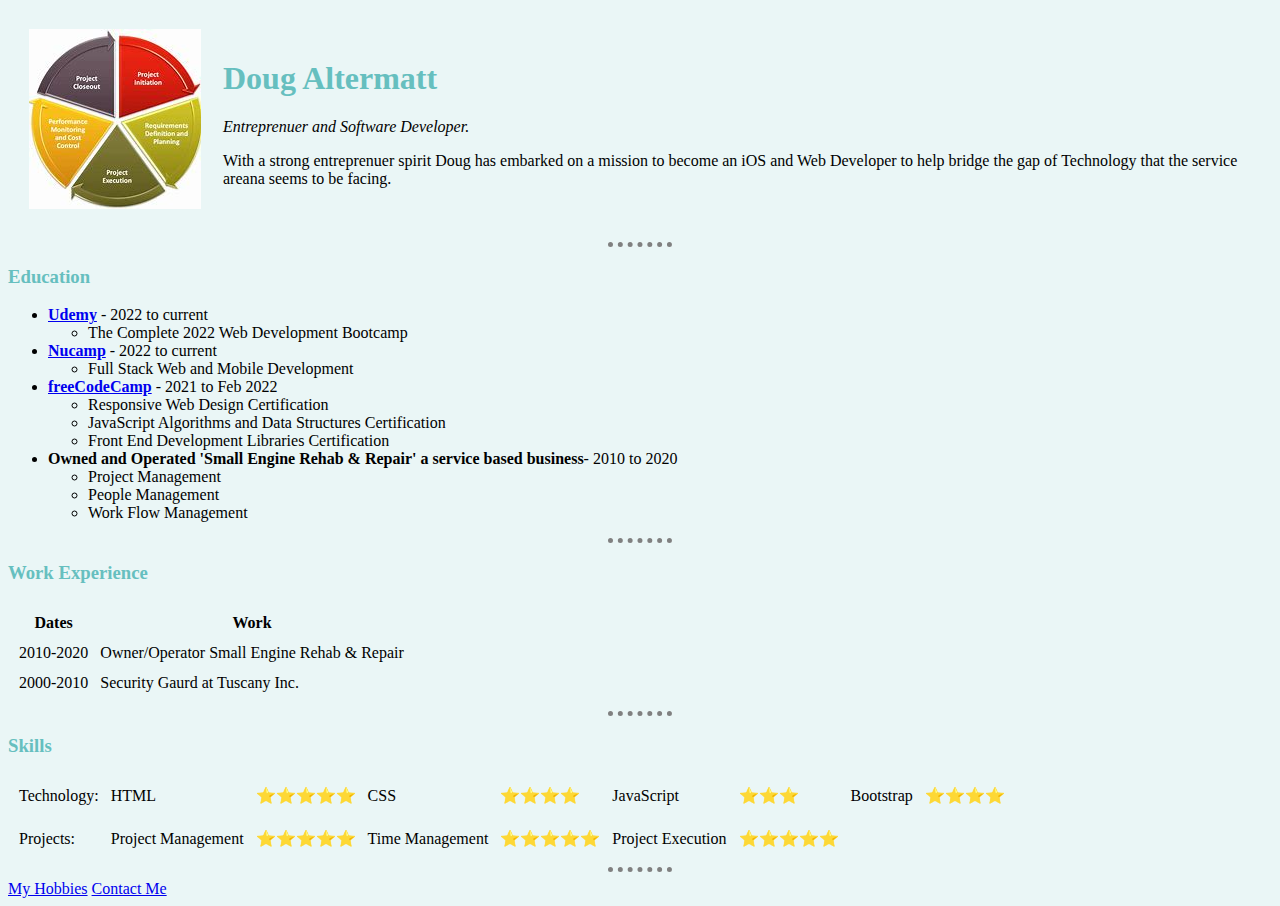
<file: index.html>
<!DOCTYPE html>
<html lang="en">

<head>
    <meta charset="UTF-8">
    <meta http-equiv="X-UA-Compatible" content="IE=edge">
    <meta name="viewport" content="width=device-width, initial-scale=1.0">
    <meta name="description" content="The personal site for Doug Altermatts Software Development Journey">
    <title> &#128521 Doug's Personal Site</title>
    <link rel="stylesheet" href="css/styles.css">
</head>

<body>
    <table cellspacing="20">
        <thead>
            <tr>
                <td>
                    <img src="images/OIP.jpg" alt="project management diagram">
                </td>
                <td>
                    <h1>Doug Altermatt</h1>
                    <p><em>Entreprenuer and Software Developer.</em></p>
                    <p>With a strong entreprenuer spirit Doug has embarked on a mission to become an iOS and Web Developer to help
                        bridge the gap of Technology that the service areana seems to be facing. </p>
                </td>
            </tr>
        </thead>
        <tbody>

        </tbody>
        <tfoot>

        </tfoot>
    </table>


    <hr>
    <h3>Education</h3>
    <ul>
        <li><strong><a href="https://www.udemy.com/">Udemy</a></strong> - 2022 to current
            <ul>
                <li>The Complete 2022 Web Development Bootcamp</li>
            </ul>
        </li>
        <li><strong><a href="nucamp.co">Nucamp</a></strong> - 2022 to current
            <ul>
                <li>Full Stack Web and Mobile Development</li>
            </ul>
        </li>
        <li><strong><a href="https://www.freecodecamp.org/">freeCodeCamp</a></strong> - 2021 to Feb 2022
            <ul>
                <li>Responsive Web Design Certification</li>
                <li>JavaScript Algorithms and Data Structures Certification</li>
                <li>Front End Development Libraries Certification</li>

            </ul>
        </li>
        <li><strong>Owned and Operated 'Small Engine Rehab & Repair' a service based business</strong>- 2010 to 2020
            <ul>
                <li>Project Management</li>
                <li>People Management</li>
                <li>Work Flow Management</li>
            </ul>
        </li>
    </ul>
    <hr>
    <h3>Work Experience</h3>

    <table cellspacing="10">
        <thead>
            <tr>
                <th>Dates</th>
                <th>Work</th>
            </tr>
        </thead>
        <tbody>
            <tr>
                <td>2010-2020</td>
                <td>Owner/Operator Small Engine Rehab & Repair</td>
            </tr>
            <tr>
                <td>2000-2010</td>
                <td>Security Gaurd at Tuscany Inc.</td>
            </tr>
        </tbody>
        <tfoot>

        </tfoot>

    </table>
    <hr>

    <h3>Skills</h3>
    <table cellspacing="10">


        <tr>
            <td>Technology:</td>
            <td>HTML</td>
            <td>⭐⭐⭐⭐⭐</td>
            <td>CSS</td>
            <td>⭐⭐⭐⭐</td>
            <td>JavaScript</td>
            <td>⭐⭐⭐</td>
            <td>Bootstrap</td>
            <td>⭐⭐⭐⭐</td>
        </tr>
        <tr>
            <td></td>

        </tr>
    
        <tr>
            <td>Projects:</td>
            <td>Project Management</td>
            <td>⭐⭐⭐⭐⭐</td>
            <td>Time Management</td>
            <td>⭐⭐⭐⭐⭐</td>
            <td>Project Execution</td>
            <td>⭐⭐⭐⭐⭐</td>
        </tr>
        
    </table>
    <hr>
    <footer>
        <a href="hobbies.html">My Hobbies</a>
        <a href="contactus.html">Contact Me</a>
    </footer>
</body>

</html>
</file>
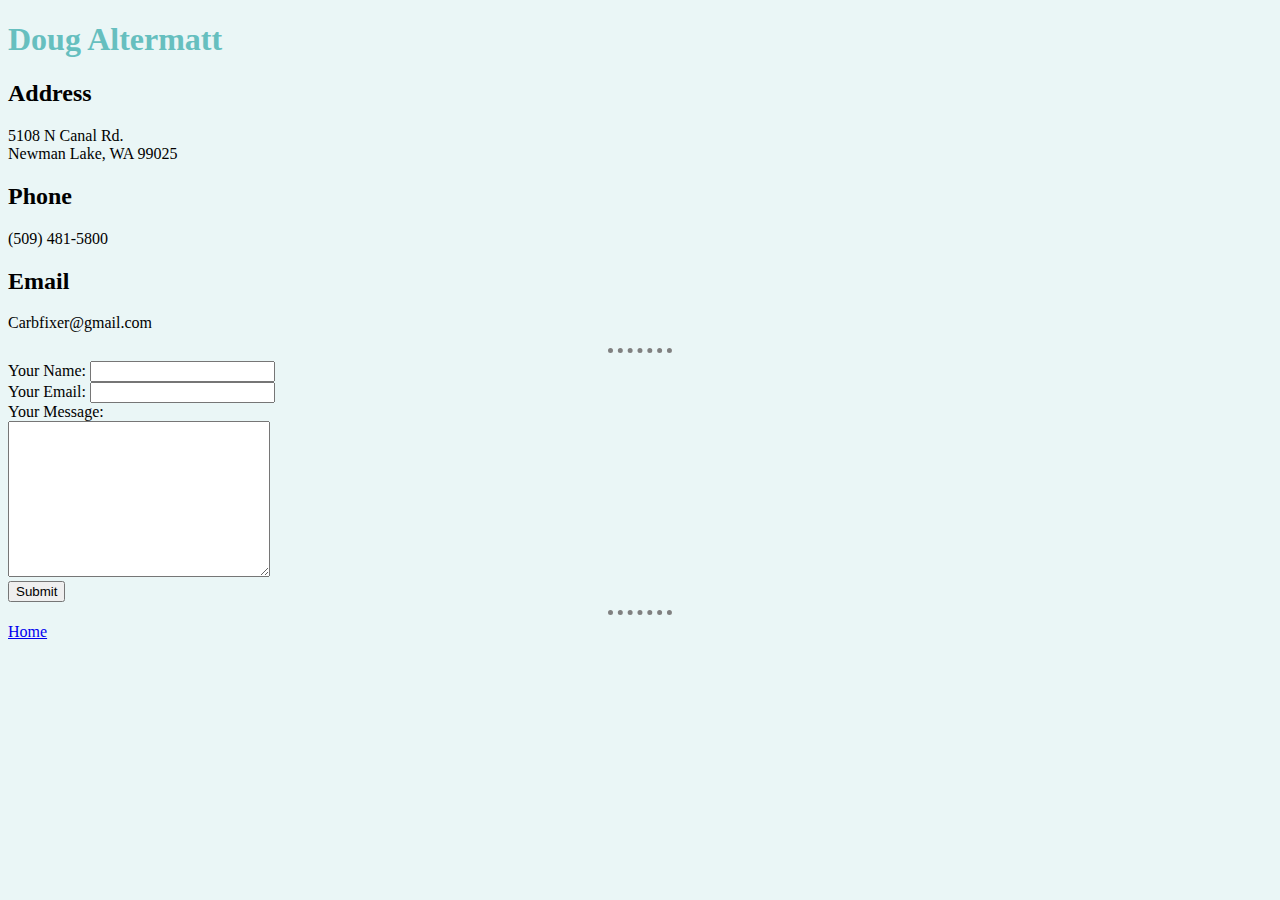
<file: contactus.html>
<!DOCTYPE html>
<html lang="en">
<head>
    <meta charset="UTF-8">
    <meta http-equiv="X-UA-Compatible" content="IE=edge">
    <meta name="viewport" content="width=device-width, initial-scale=1.0">
    <title>Contact Us</title>
    <link rel="stylesheet" href="css/styles.css">
</head>
<body>
    <h1>Doug Altermatt</h1>
    <h2><strong>Address</strong></h2>
    <p>5108 N Canal Rd. <br> Newman Lake, WA 99025 <br></p>
    <h2><strong>Phone</strong></h2>
    <p>(509) 481-5800</p>
    <h2><strong>Email</strong></h2>
    <p>Carbfixer@gmail.com</p>
    <hr>
    <form action="mailto:carbfixer@gmail.com" enctype="text/plain" method="post">
        <label for="yourName">Your Name:</label>
        <input type="text" name="yourName">
        
        <br>
        <label for="email">Your Email:</label>
        <input type="email" name="email">
        <br>
        <label for="message">Your Message:</label>
        <br>
        <textarea name="message" id="" cols="30" rows="10"></textarea>
        <br>
        <input type="submit">
    </form>
    <hr>

    <footer>
    <a href="index.html">Home</a>
</footer>    
</body>
</html>
</file>
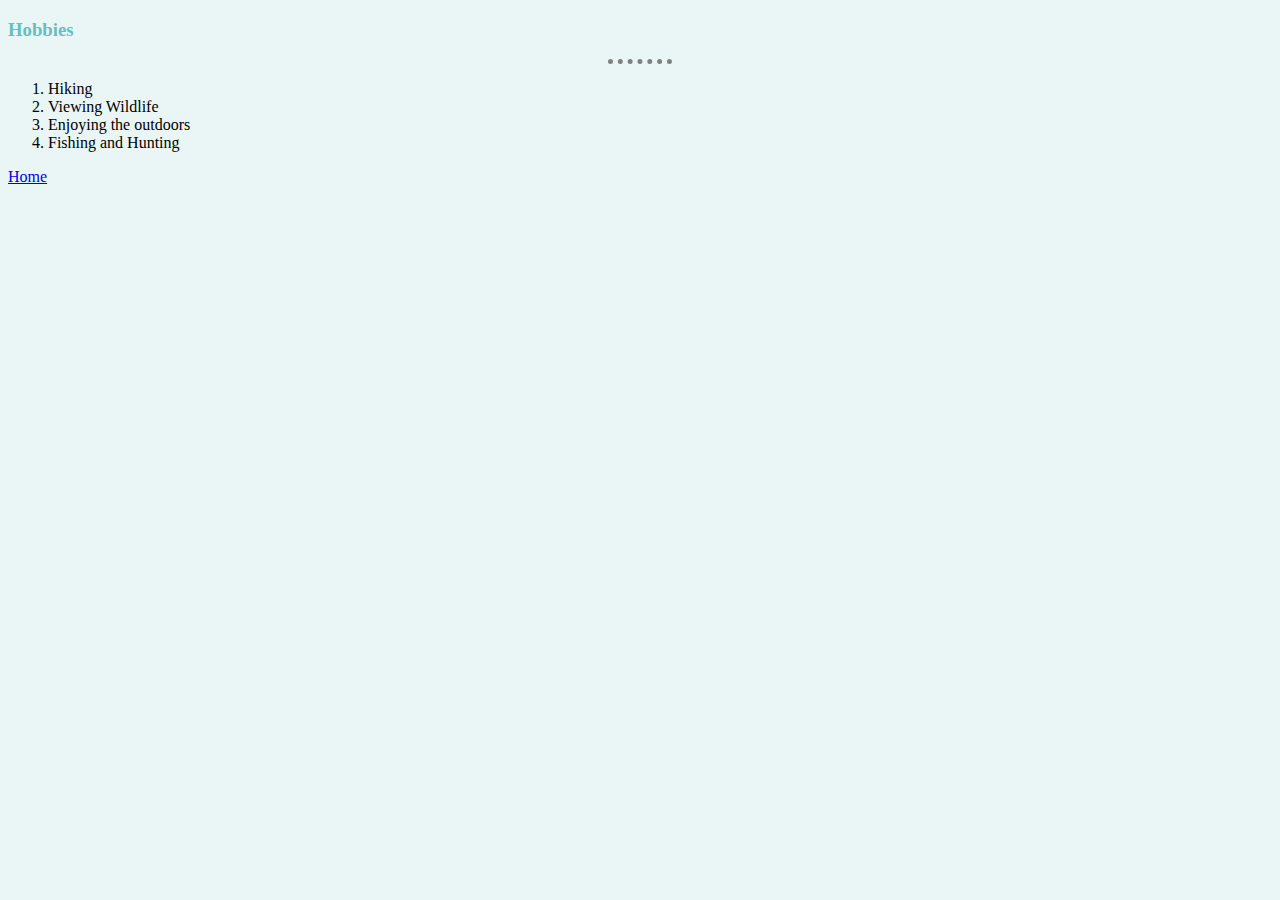
<file: hobbies.html>
<!DOCTYPE html>
<html lang="en">
<head>
    <meta charset="UTF-8">
    <meta http-equiv="X-UA-Compatible" content="IE=edge">
    <meta name="viewport" content="width=device-width, initial-scale=1.0">
    <title>My Hobbies</title>
    <link rel="stylesheet" href="css/styles.css">
</head>
<body>
    <h3>Hobbies</h3>
    <hr>
        <ol start="1">
            <li>Hiking</li>
            <li>Viewing Wildlife</li>
            <li>Enjoying the outdoors</li>
            <li>Fishing and Hunting</li>
        </ol>

        <footer>
            <a href="index.html">Home</a>
        </footer>    
</body>
</html>
</file>
<file: css/styles.css>
body {
    background-color: #eaf6f6;
}
hr {
    border: none;
   border-width: 5px;
    width: 5%;
    border-style: dotted none none;
    color: grey;
}
h1, h3 {
   color: #66bfbf;
}
</file>
